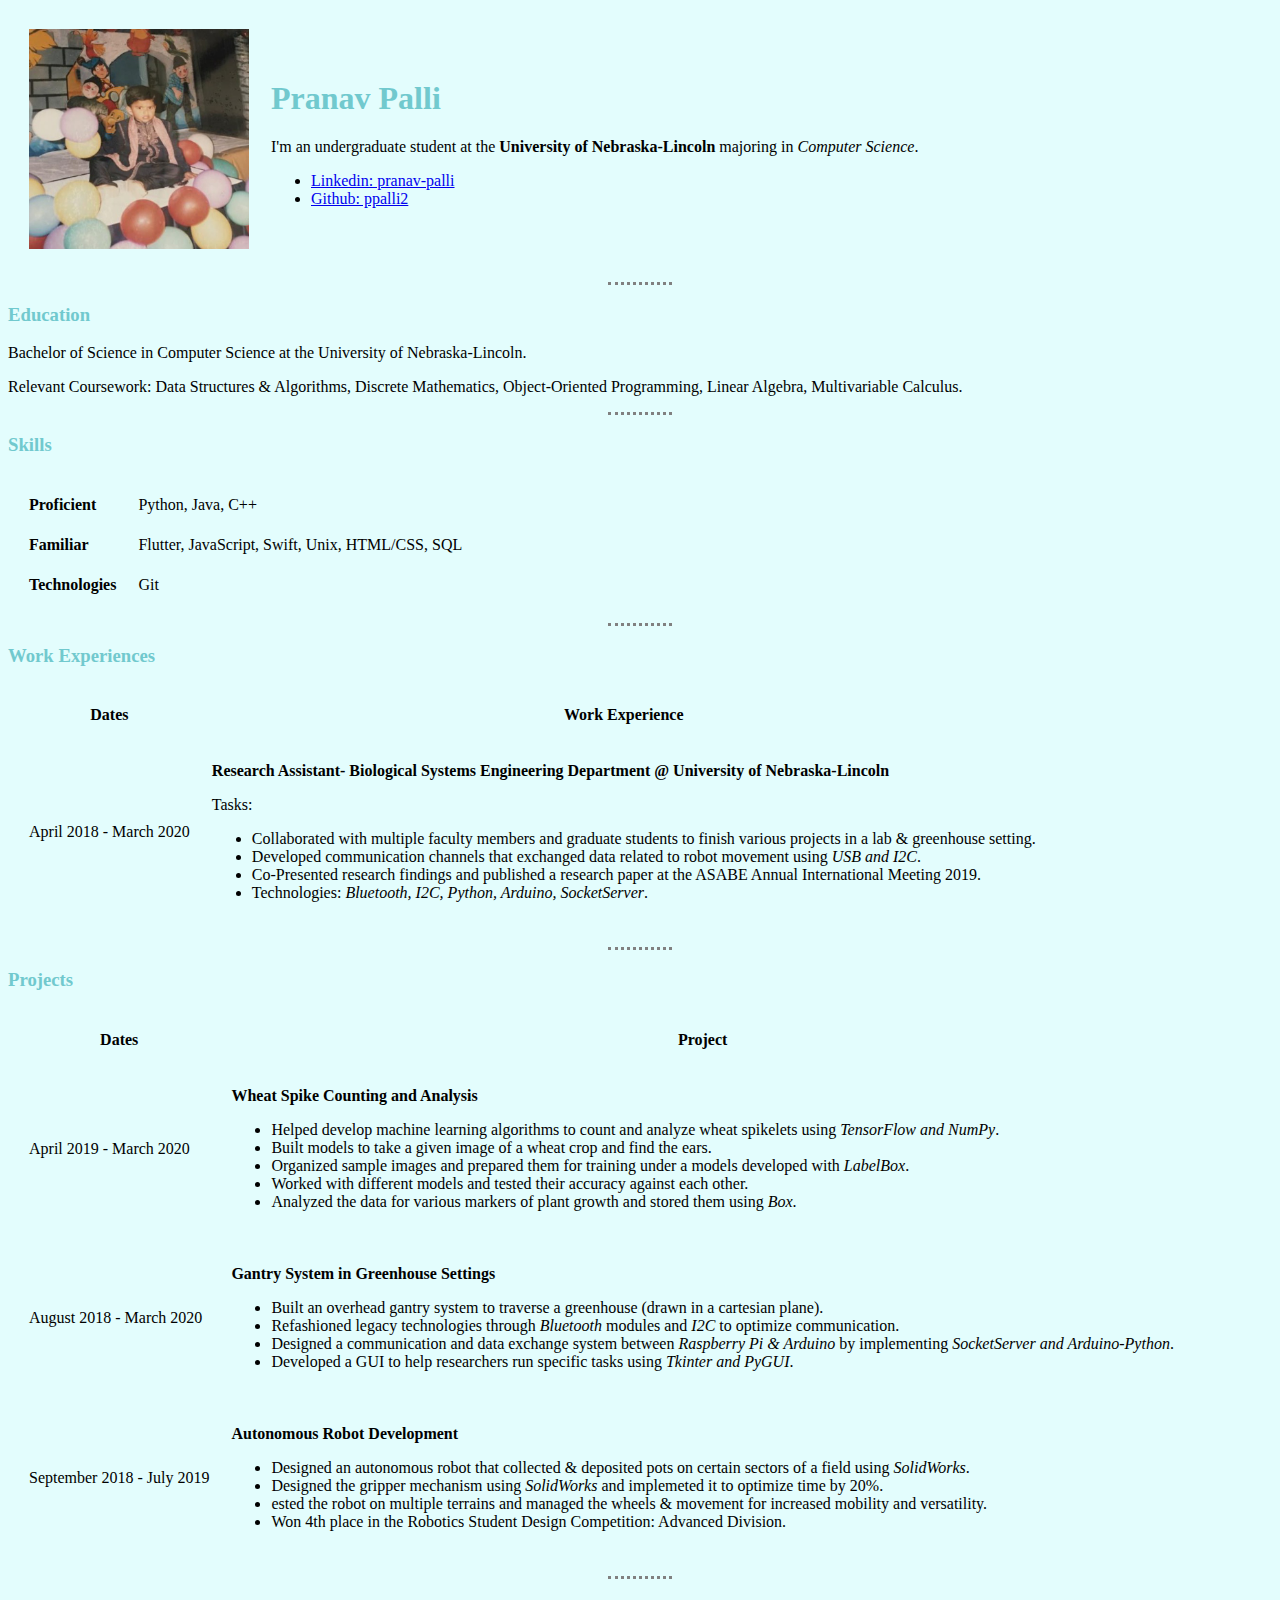
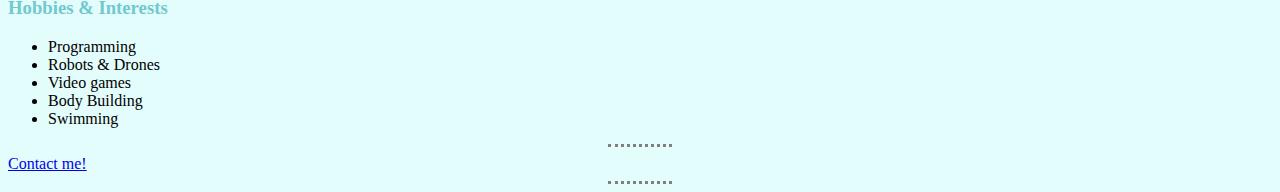
<file: index.html>
<!DOCTYPE html>
<html lang="en">

<head>
    <meta charset="UTF-8">
    <meta name="viewport" content="width=device-width, initial-scale=1.0">
    <title>Pranav Palli</title>
    <link rel="stylesheet" type="text/css" href="css/styles.css">
</head>

<body>
    <!--Heading with name and personal information.-->
    <table cellspacing="20">
        <tbody>
            <tr>
                <td>
                    <img src="images/pranav_palli.jpg" alt="Picture of Pranav Palli">
                </td>
                <td>
                    <h1>Pranav Palli</h1>
                    <p>I'm an undergraduate student at the <strong>University of Nebraska-Lincoln</strong> majoring in
                        <em>Computer Science</em>.</p>
                    <p>
                        <ul>
                            <li><a href="https://linkedin.com/in/pranav-palli">Linkedin: pranav-palli</a></li>
                            <li><a href="https://github.com/ppalli2">Github: ppalli2</a></li>
                        </ul>
                    </p>
                </td>
            </tr>
        </tbody>
    </table>
    <hr size="4">

    <!--Education-->
    <h3>Education</h3>
    <p>Bachelor of Science in Computer Science at the University of Nebraska-Lincoln.</p>
    <p>Relevant Coursework: Data Structures & Algorithms, Discrete Mathematics, Object-Oriented Programming, Linear
        Algebra, Multivariable Calculus.</p>
    <hr size="4">

    <!--Skills-->
    <h3>Skills</h3>
    <table cellspacing="20">
        <tbody>
            <tr>
                <td><strong>Proficient</strong></td>
                <td>Python, Java, C++</td>
            </tr>
            <tr>
                <td><strong>Familiar</strong></td>
                <td>Flutter, JavaScript, Swift, Unix, HTML/CSS, SQL</td>
            </tr>
            <tr>
                <td><strong>Technologies</strong></td>
                <td>Git</td>
            </tr>
        </tbody>
    </table>
    <hr size="4">

    <!--Work Experience-->
    <h3>Work Experiences</h3>
    <table cellspacing="20">
        <thead>
            <tr>
                <th>Dates</th>
                <th>Work Experience</th>
            </tr>
        </thead>
        <tbody>
            <tr>
                <td>April 2018 - March 2020</td>
                <td>
                    <p><strong>Research Assistant- Biological Systems Engineering Department @ University of
                            Nebraska-Lincoln</strong></p>
                    <p>Tasks:
                        <ul>
                            <li>Collaborated with multiple faculty members and graduate students to finish various
                                projects in a lab & greenhouse setting.</li>
                            <li>Developed communication channels that exchanged data related to robot movement using
                                <em>USB and I2C</em>.</li>
                            <li>Co-Presented research findings and published a research paper at the ASABE Annual
                                International Meeting 2019.</li>
                            <li>Technologies: <em>Bluetooth, I2C, Python, Arduino, SocketServer</em>.</li>
                        </ul>
                    </p>
                </td>
            </tr>
        </tbody>
    </table>
    <hr size="4">

    <!--Projects-->
    <h3>Projects</h3>
    <table cellspacing="20">
        <thead>
            <tr>
                <th>Dates</th>
                <th>Project</th>
            </tr>
        </thead>
        <tbody>
            <tr>
                <td>April 2019 - March 2020</td>
                <td>
                    <p><strong>Wheat Spike Counting and Analysis</strong></p>
                    <p>
                        <ul>
                            <li>Helped develop machine learning algorithms to count and analyze wheat spikelets using
                                <em>TensorFlow and NumPy</em>.</li>
                            <li>Built models to take a given image of a wheat crop and find the ears.</li>
                            <li>Organized sample images and prepared them for training under a models developed with
                                <em>LabelBox</em>.</li>
                            <li>Worked with different models and tested their accuracy against each other.</li>
                            <li>Analyzed the data for various markers of plant growth and stored them using
                                <em>Box</em>.</li>
                        </ul>
                    </p>
                </td>
            </tr>
            <tr>
                <td>August 2018 - March 2020</td>
                <td>
                    <p><strong>Gantry System in Greenhouse Settings</strong></p>
                    <p>
                        <ul>
                            <li>Built an overhead gantry system to traverse a greenhouse (drawn in a cartesian plane).
                            </li>
                            <li>Refashioned legacy technologies through <em>Bluetooth</em> modules and <em>I2C</em> to
                                optimize communication.</li>
                            <li>Designed a communication and data exchange system between <em>Raspberry Pi &
                                    Arduino</em> by implementing <em>SocketServer and Arduino-Python</em>.</li>
                            <li>Developed a GUI to help researchers run specific tasks using <em>Tkinter and PyGUI</em>.
                            </li>
                        </ul>
                    </p>
                </td>
            </tr>
            <tr>
                <td>September 2018 - July 2019</td>
                <td>
                    <p><strong>Autonomous Robot Development</strong></p>
                    <p>
                        <ul>
                            <li>Designed an autonomous robot that collected & deposited pots on certain sectors of a
                                field using <em>SolidWorks</em>.</li>
                            <li>Designed the gripper mechanism using <em>SolidWorks</em> and implemeted it to optimize
                                time by 20%.</li>
                            <li>ested the robot on multiple terrains and managed the wheels & movement for increased
                                mobility and versatility.</li>
                            <li>Won 4th place in the Robotics Student Design Competition: Advanced Division.</li>
                        </ul>
                    </p>
                </td>
            </tr>
        </tbody>
    </table>
    <hr size="4">

    <!--Hobbies-->
    <h3>Hobbies & Interests</h3>
    <p>
        <ul>
            <li>Programming</li>
            <li>Robots & Drones</li>
            <li>Video games</li>
            <li>Body Building</li>
            <li>Swimming</li>
        </ul>
    </p>
    <hr size="4">

    <!--Contact Me-->
    <a href="contact.html">Contact me!</a>
    <hr size="4">

</body>

</html>
</file>
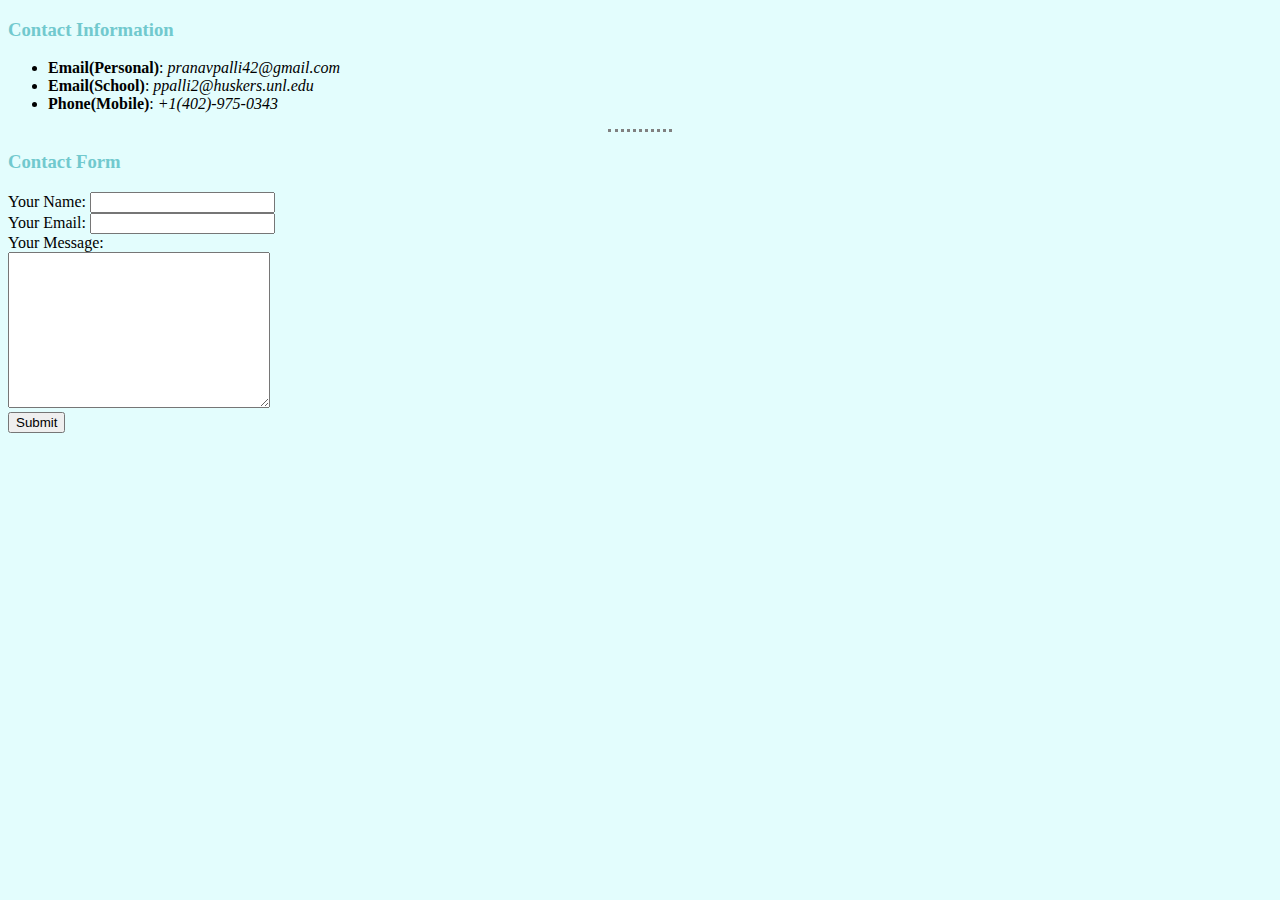
<file: contact.html>
<!DOCTYPE html>
<html lang="en">

<head>
    <meta charset="UTF-8">
    <meta name="viewport" content="width=device-width, initial-scale=1.0">
    <title>Contact Me</title>
    <link rel="stylesheet" href="css/styles.css">
</head>

<body>
    <!--Contact Heading-->
    <h3>Contact Information</h3>
    <ul>
        <li><strong>Email(Personal)</strong>: <em>pranavpalli42@gmail.com</em></li>
        <li><strong>Email(School)</strong>: <em>ppalli2@huskers.unl.edu</em></li>
        <li><strong>Phone(Mobile)</strong>: <em>+1(402)-975-0343</em></li>
    </ul>
    <hr size="4">

    <!--Contact Form-->
    <h3>Contact Form</h3>
    <form action="mailto:pranavpalli42@gmail.com" method="POST" enctype="text/plain">
        <label>Your Name:</label>
        <input type="text" name="yourName" id="">
        <br>

        <label for="">Your Email:</label>
        <input type="email" name="yourEmail" id="">
        <br>

        <label for="">Your Message:</label>
        <br>
        <textarea name="yourMessage" id="" cols="30" rows="10"></textarea>
        <br>

        <input type="submit">
    </form>
</body>

</html>
</file>
<file: css/styles.css>
/*Styles for Tags*/
body {
    background-color: #e3fdfd;
}

hr {
    background-color: none;
    border-color: gray;
    border-style: none;
    border-top-style: dotted;
    border-width: 3px;
    height: 0px;
    width: 5%;
}

img {
    height: 220px;
    width: 220px;
}

h1 {
    color: #71c9ce;
}

h3 {
    color: #71c9ce;
}
</file>
